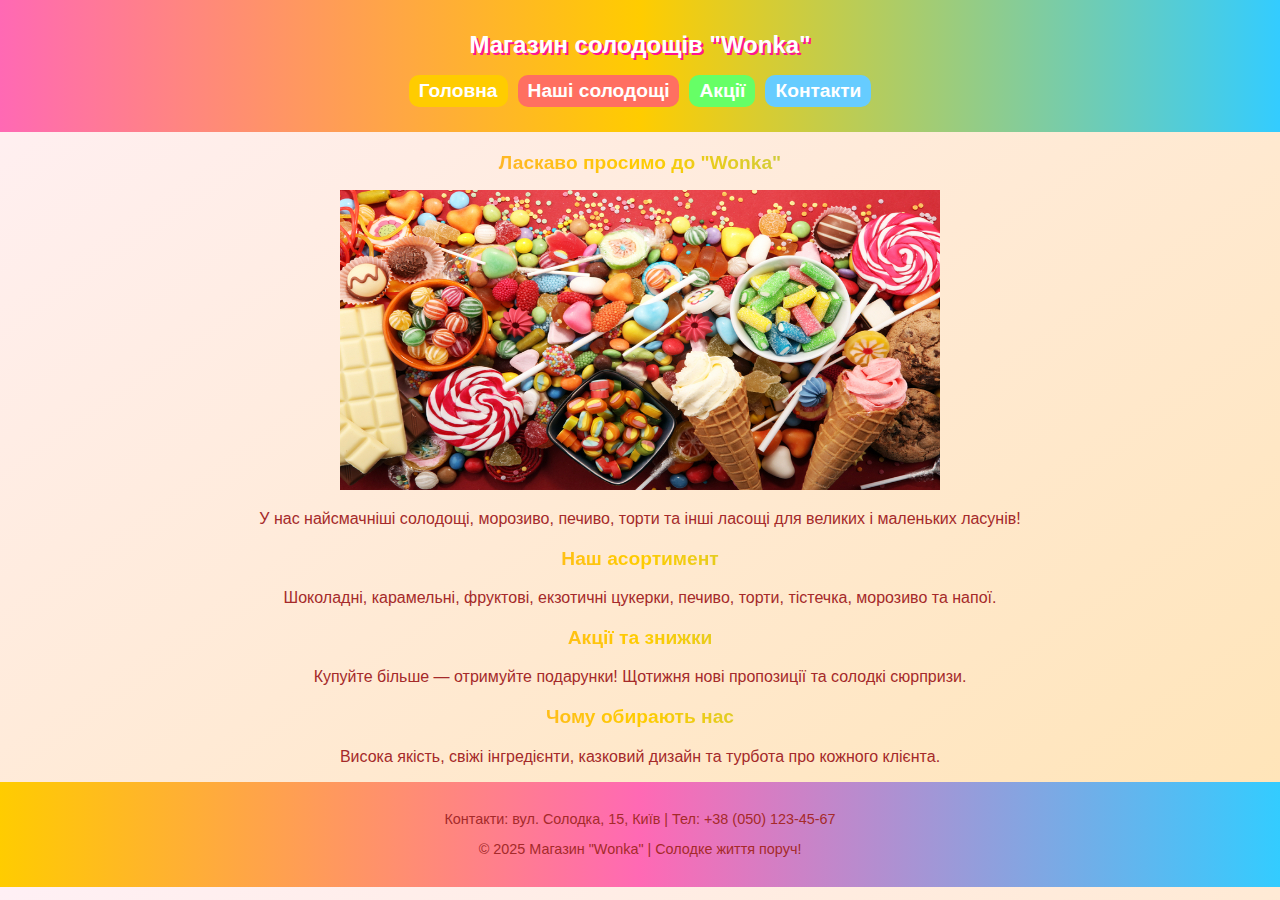
<file: index.html>
<!doctype html>
<html lang="uk">
<head>
  <meta charset="utf-8">
  <meta name="viewport" content="width=device-width,initial-scale=1">
  <!-- Додай main.css тут -->
    <link rel="stylesheet" href="css/main.css">
  <title>Магазин солодощів "Wonka"</title>
  
</head>
<body>
  <!-- Header -->
  <header>
    <h1>Магазин солодощів "Wonka"</h1>
    <nav>
      <ul>
        <li><a href="index.html">Головна</a></li>
        <li><a href="nasolod.html">Наші солодощі</a></li>
        <li><a href="akcii.html">Акції</a></li>
        <li><a href="kontakti.html">Контакти</a></li>
      </ul>
    </nav>
  </header>

  <!-- Main banner -->
  <main>
    <section>
      <h2>Ласкаво просимо до "Wonka"</h2>
      <img src="./images/nasoloda.jpg" alt="Солодощі" width="600" height="300">
      <p>У нас найсмачніші солодощі, морозиво, печиво, торти та інші ласощі для великих і маленьких ласунів!</p>
    </section>

    <!-- Асортимент -->
    <section>
      <h3>Наш асортимент</h3>
      <p>Шоколадні, карамельні, фруктові, екзотичні цукерки, печиво, торти, тістечка, морозиво та напої.</p>
    </section>

    <!-- Акції -->
    <section>
      <h3>Акції та знижки</h3>
      <p>Купуйте більше — отримуйте подарунки! Щотижня нові пропозиції та солодкі сюрпризи.</p>
    </section>

    <!-- Переваги -->
    <section>
      <h3>Чому обирають нас</h3>
      <p>Висока якість, свіжі інгредієнти, казковий дизайн та турбота про кожного клієнта.</p>
    </section>
  </main>

  <!-- Footer -->
  <footer>
    <p>Контакти: вул. Солодка, 15, Київ | Тел: +38 (050) 123-45-67</p>
    <p>© 2025 Магазин "Wonka" | Солодке життя поруч!</p>
  </footer>
</body>
</html>
</file>
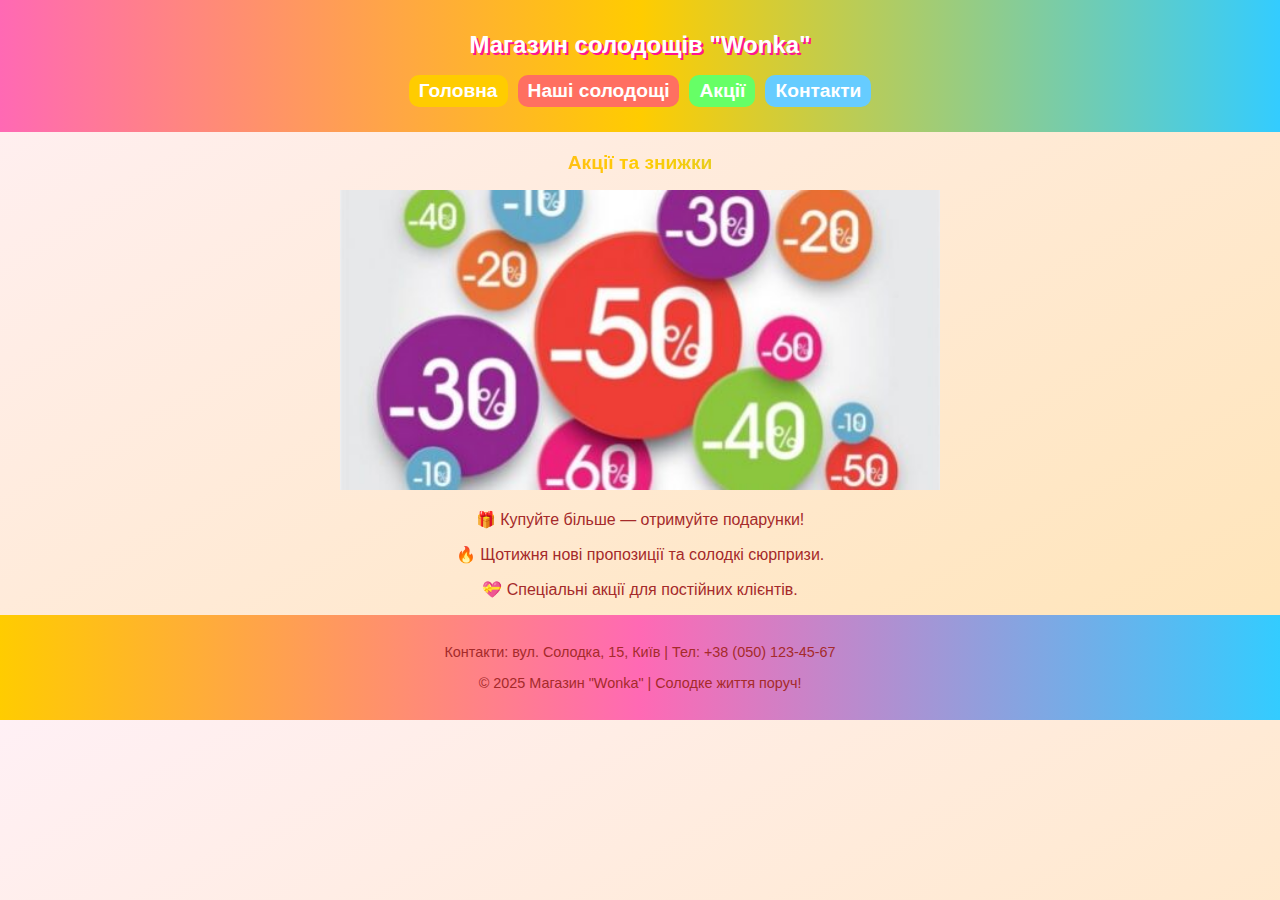
<file: akcii.html>
<!doctype html>
<html lang="uk">
<head>
  <meta charset="utf-8">
  <meta name="viewport" content="width=device-width,initial-scale=1">
    <!-- Додай main.css тут -->
      <link rel="stylesheet" href="css/main.css">
  <title>Акції - Магазин "Wonka"</title>
</head>
<body>
  <!-- Header -->
  <header>
    <h1>Магазин солодощів "Wonka"</h1>
    <nav>
      <ul>
        <li><a href="index.html">Головна</a></li>
        <li><a href="nasolod.html">Наші солодощі</a></li>
        <li><a href="akcii.html">Акції</a></li>
        <li><a href="kontakti.html">Контакти</a></li>
      </ul>
    </nav>
  </header>

  <!-- Content -->
  <main>
    <section>
      <h2>Акції та знижки</h2>
      <img src="./images/discount.jpg" alt="Знижки" width="600" height="300">
      <p>🎁 Купуйте більше — отримуйте подарунки!</p>
      <p>🔥 Щотижня нові пропозиції та солодкі сюрпризи.</p>
      <p>💝 Спеціальні акції для постійних клієнтів.</p>
    </section>
  </main>

  <!-- Footer -->
  <footer>
    <p>Контакти: вул. Солодка, 15, Київ | Тел: +38 (050) 123-45-67</p>
    <p>© 2025 Магазин "Wonka" | Солодке життя поруч!</p>
  </footer>
</body>
</html>
</file>
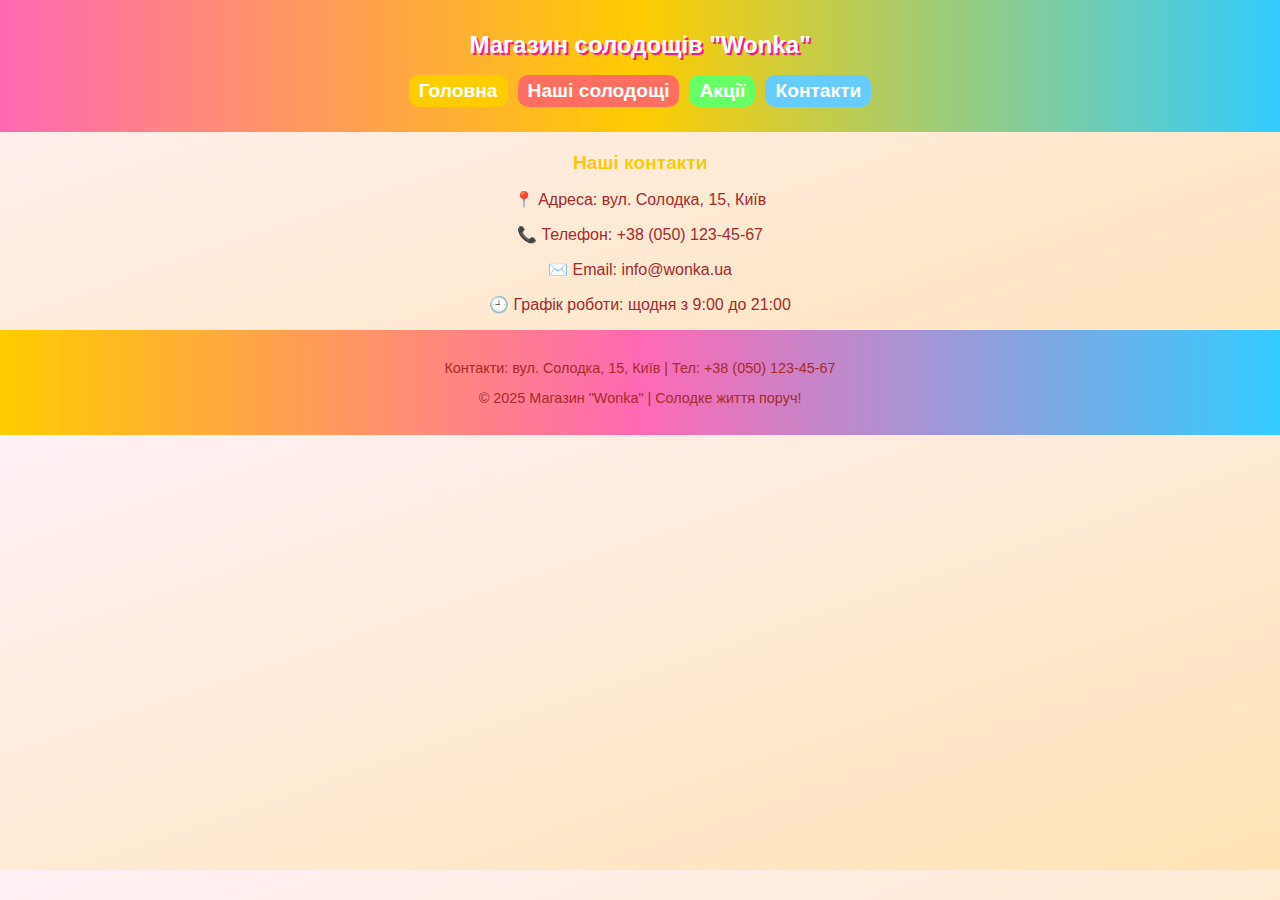
<file: kontakti.html>
<!doctype html>
<html lang="uk">
<head>
  <meta charset="utf-8">
  <meta name="viewport" content="width=device-width,initial-scale=1">
    <!-- Додай main.css тут -->
      <link rel="stylesheet" href="css/main.css">
  <title>Контакти - Магазин "Wonka"</title>
</head>
<body>
  <!-- Header -->
  <header>
    <h1>Магазин солодощів "Wonka"</h1>
    <nav>
      <ul>
        <li><a href="index.html">Головна</a></li>
        <li><a href="nasolod.html">Наші солодощі</a></li>
        <li><a href="akcii.html">Акції</a></li>
        <li><a href="kontakti.html">Контакти</a></li>
      </ul>
    </nav>
  </header>

  <!-- Content -->
  <main>
    <section>
      <h2>Наші контакти</h2>
      <p>📍 Адреса: вул. Солодка, 15, Київ</p>
      <p>📞 Телефон: +38 (050) 123-45-67</p>
      <p>✉️ Email: info@wonka.ua</p>
      <p>🕘 Графік роботи: щодня з 9:00 до 21:00</p>
    </section>
  </main>

  <!-- Footer -->
  <footer>
    <p>Контакти: вул. Солодка, 15, Київ | Тел: +38 (050) 123-45-67</p>
    <p>© 2025 Магазин "Wonka" | Солодке життя поруч!</p>
  </footer>
</body>
</html>
</file>
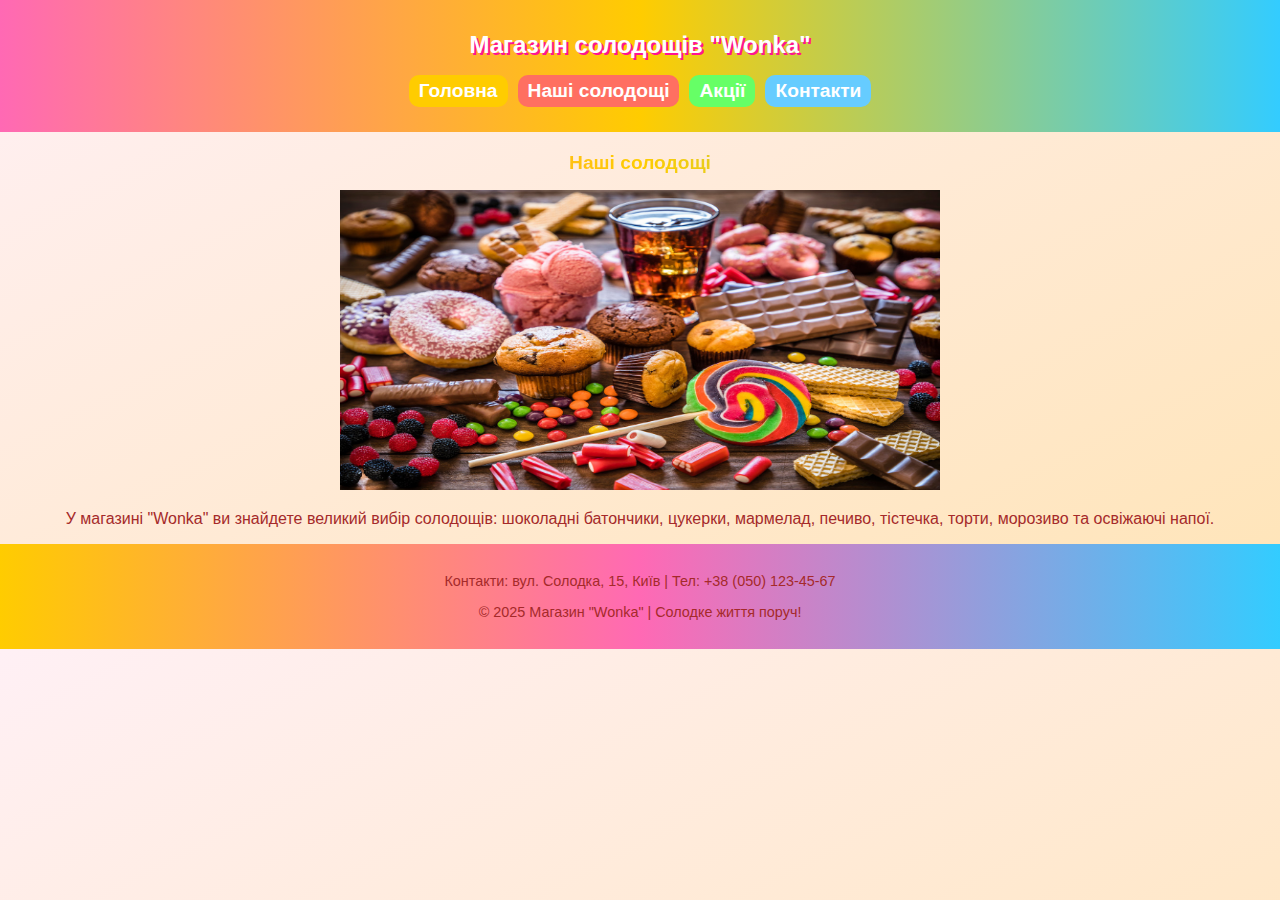
<file: nasolod.html>
<!doctype html>
<html lang="uk">
<head>
  <meta charset="utf-8">
  <meta name="viewport" content="width=device-width,initial-scale=1">
  <!-- Додай main.css тут -->
    <link rel="stylesheet" href="css/main.css">
  <title>Наші солодощі - Магазин "Wonka"</title>
</head>
<body>
  <!-- Header -->
  <header>
    <h1>Магазин солодощів "Wonka"</h1>
    <nav>
      <ul>
        <li><a href="index.html">Головна</a></li>
        <li><a href="nasolod.html">Наші солодощі</a></li>
        <li><a href="akcii.html">Акції</a></li>
        <li><a href="kontakti.html">Контакти</a></li>
      </ul>
    </nav>
  </header>

  <!-- Content -->
  <main>
    <section>
      <h2>Наші солодощі</h2>
      <img src="./images/candies.jpg" alt="Асортимент солодощів" width="600" height="300">
      <p>У магазині "Wonka" ви знайдете великий вибір солодощів: шоколадні батончики, цукерки, мармелад, печиво, тістечка, торти, морозиво та освіжаючі напої.</p>
    </section>
  </main>

  <!-- Footer -->
  <footer>
    <p>Контакти: вул. Солодка, 15, Київ | Тел: +38 (050) 123-45-67</p>
    <p>© 2025 Магазин "Wonka" | Солодке життя поруч!</p>
  </footer>
</body>
</html>
</file>
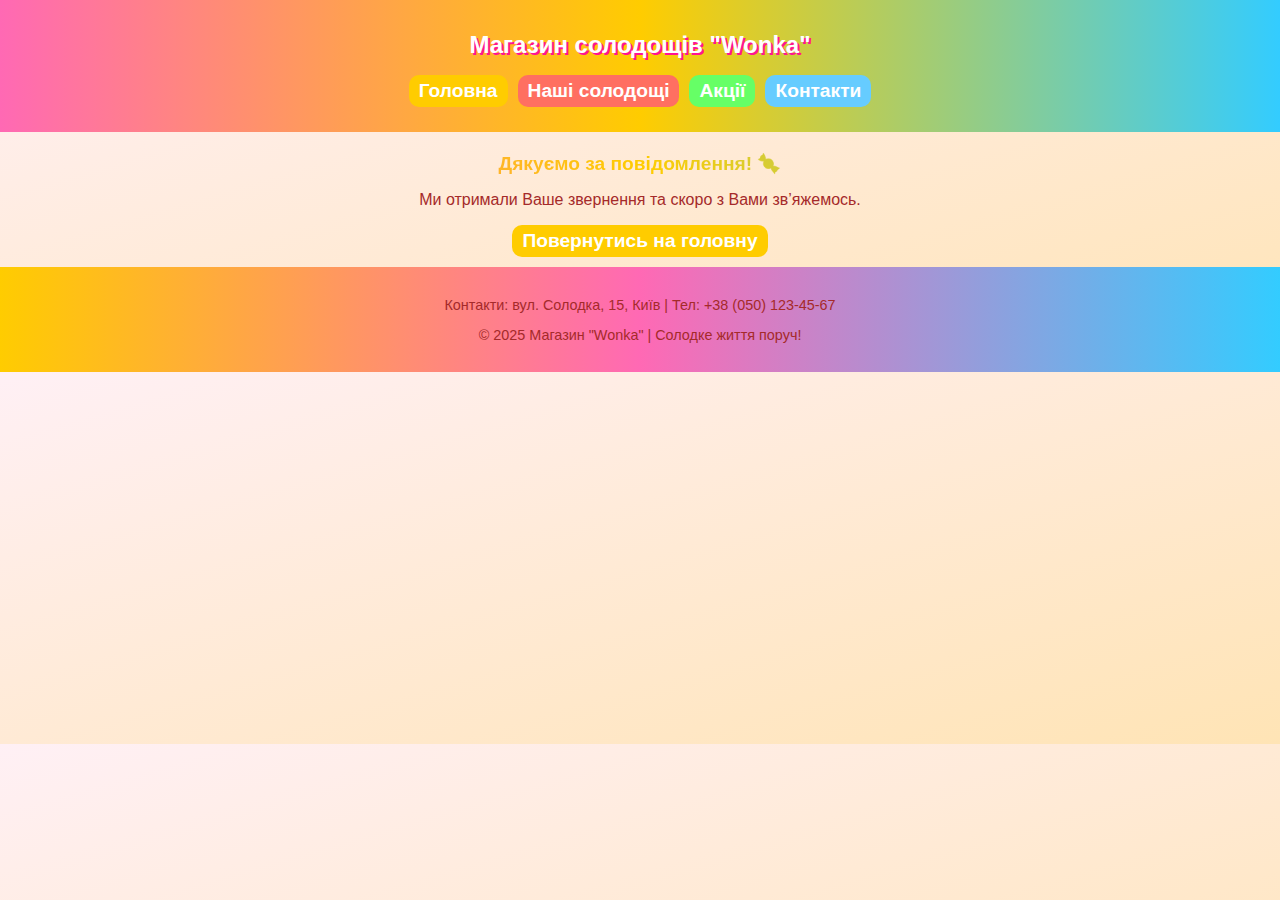
<file: thankyou.html>
<!doctype html>
<html lang="uk">
<head>
  <meta charset="utf-8">
  <meta name="viewport" content="width=device-width,initial-scale=1">
    <!-- Додай main.css тут -->
      <link rel="stylesheet" href="css/main.css">
  <title>якуємо за повідомлення! 🍬 - Магазин "Wonka"</title>
</head>
<body>
  <!-- Header -->
  <header>
    <h1>Магазин солодощів "Wonka"</h1>
    <nav>
      <ul>
        <li><a href="index.html">Головна</a></li>
        <li><a href="nasolod.html">Наші солодощі</a></li>
        <li><a href="akcii.html">Акції</a></li>
        <li><a href="kontakti.html">Контакти</a></li>
      </ul>
    </nav>
  </header>

  <!-- Content -->
  <main>
  <section>
    <h2>Дякуємо за повідомлення! 🍬</h2>
    <p>Ми отримали Ваше звернення та скоро з Вами зв’яжемось.</p>
<nav>
  <ul>
  <li><a href="index.html">Повернутись на головну</a></li>
  </ul>
</nav>

  </section>
</main>
  <!-- Footer -->
  <footer>
    <p>Контакти: вул. Солодка, 15, Київ | Тел: +38 (050) 123-45-67</p>
    <p>© 2025 Магазин "Wonka" | Солодке життя поруч!</p>
  </footer>
</body>
</html>
</file>
<file: css/main.css>
/* === Загальні стилі для всієї сторінки === */
body {
  font-family: 'Comic Sans MS', cursive, sans-serif; /* 1. Встанови Шрифт для всього тексту - "Comic Sans MS" */
  background: linear-gradient(to bottom right, #fff0f5, #ffe4b5); /* 2. Додай Фон у вигляді градієнта - (to bottom right, #fff0f5, #ffe4b5) */
  margin: 0;
  padding: 0;/* 4. Прибири внутрішні відступи */
  text-align: center; /* Центруємо текст */
}

/* === Шапка сайту (верхня частина) === */
header {
  background: linear-gradient(90deg,#ff69b4,#ffcc00,#33ccff);/* 5. Додай Яскравий фон (90deg, #ff69b4, #ffcc00, #33ccff); */
  padding: 15px; /* Внутрішні відступи */
  color: white;  /* Білий текст */
}

/* === Мобільна адаптація === */

header h1 {
font-size: 1.5em;/* 6. Зроби заголовок більшим - 1.5em */
text-shadow: 2px 2px #ff1493;/* 7. Зроби Тінь для заголовку - 2px 2px #ff1493; */
}

/* === Меню навігації === */
nav ul {
  list-style: none; /* Прибираємо кружечки списку */
  padding: 0; 
  margin: 10px 0; 
  display: flex;/* 8.Зроби меню в рядок */
  justify-content: center; /* Центруємо меню */
 
  gap: 10px; /* Відстань між пунктами меню */
}

nav li {
  font-size: 1.2em;/* 8. Зроби Трохи більший текст - 1.2em; */
  font-weight: bold;  /* Жирний текст */
  padding: 5px 10px;  /* Внутрішні відступи для кнопок */
  border-radius: 10px; /* Закруглені кути */
}

/* Кольори для кожної кнопки меню */
nav li:nth-child(1) { background-color: #ffcc00; } /* Жовта */
nav li:nth-child(2) { background-color: #ff6f61; } /* Рожева */
nav li:nth-child(3) { background: #66ff66; }/* 9. Цей Пункт меню зроби кольору - #66ff66;  */
nav li:nth-child(4) { background: #66ccff; }/* 10. Цей Пункт меню зроби кольору -#66ccff;  */

/* Стилі для посилань */
a:link {
  color: white; /* Звичайний колір тексту */
  text-decoration: none; /* Без підкреслення */
}

a:visited {
  color: white; /* Після кліку лишається білий */
}

a:hover {
  color: #663300;/* 11. Зроби посилання При наведенні – #663300; */
  text-decoration: none;
}

/* === Заголовки секцій (h2, h3) === */
h2, h3 {
  background: linear-gradient(45deg, #ff69b4, #ffcc00, #33ccff);/* 12. Зроби Градієнт усередині букв (45deg, #ff69b4, #ffcc00, #33ccff); */
  -webkit-background-clip: text; /* Обрізка по контуру тексту */
  color: transparent;/* 13.Зроби букви прозорими, видно градієнт */
  font-size: 1.2em; /* Великий розмір шрифту */
  margin-top: 20px; /* Відступ зверху */
}

/* === Текст абзаців === */
p {
  color: brown;/* 14.Зроби колір тексту Коричневий, як шоколад */
  font-size: 1em;/* 15.Зроби Трохи більший за звичайний - 1.1em; */
  margin-left: 0;/*16.Зроби відступ з ліва та права - 0 15px;*/
  margin-right: 0;
}

/* === Підвал сайту (footer) === */
footer {
  background: linear-gradient(90deg, #ffcc00, #ff69b4, #33ccff);/* 17. Зроби Яскравий градіент фон (90deg, #ffcc00, #ff69b4, #33ccff); */
  padding: 15px; /* Внутрішні відступи */
  color: white;  /* Білий текст */
  font-size: 0.9em; /* Трохи менший шрифт */
}

/* === Зображення === */
@media (max-width: 600px) {
img {
  width: 100%;
  height: auto;
  max-width: 100%;
  border-radius: 20px;/* 18. Зроби Закруглені кути - 20px; */
  box-shadow: 0 0 15px rgba(0,0,0,0.2); /* Тінь */
  margin: 10px 0; /* Відступи зверху та знизу */
}
}
main section {
    padding: 0 10px;
  }

  /* === Форма контактів === */
form {
  max-width: 400px;
  margin: 20px auto;
  background: white;
  padding: 40px;
  border-radius: 15px;
  box-shadow: 0 0 15px rgba(0,0,0,0.15);
}

/* Поля вводу */
form input,
form textarea {
  width: 100%;
  padding: 10px;
  margin-bottom: 12px;
  border-radius: 10px;
  border: 2px solid #ffcc00;
  font-size: 1em;
  font-family: inherit;
}

/* Текстове поле */
form textarea {
  min-height: 100px;
  resize: none;
}

/* Кнопка */
form button {
  background: linear-gradient(90deg, #ff69b4, #ffcc00);
  border: none;
  padding: 10px 20px;
  border-radius: 20px;
  font-size: 1.1em;
  font-weight: bold;
  cursor: pointer;
  color: white;
}

/* Hover ефект */
form button:hover {
  background: linear-gradient(90deg, #ffcc00, #ff69b4);
}

/* Повідомлення про помилку */
#error {
  color: red;
  margin-bottom: 10px;
  font-weight: bold;
}
</file>
